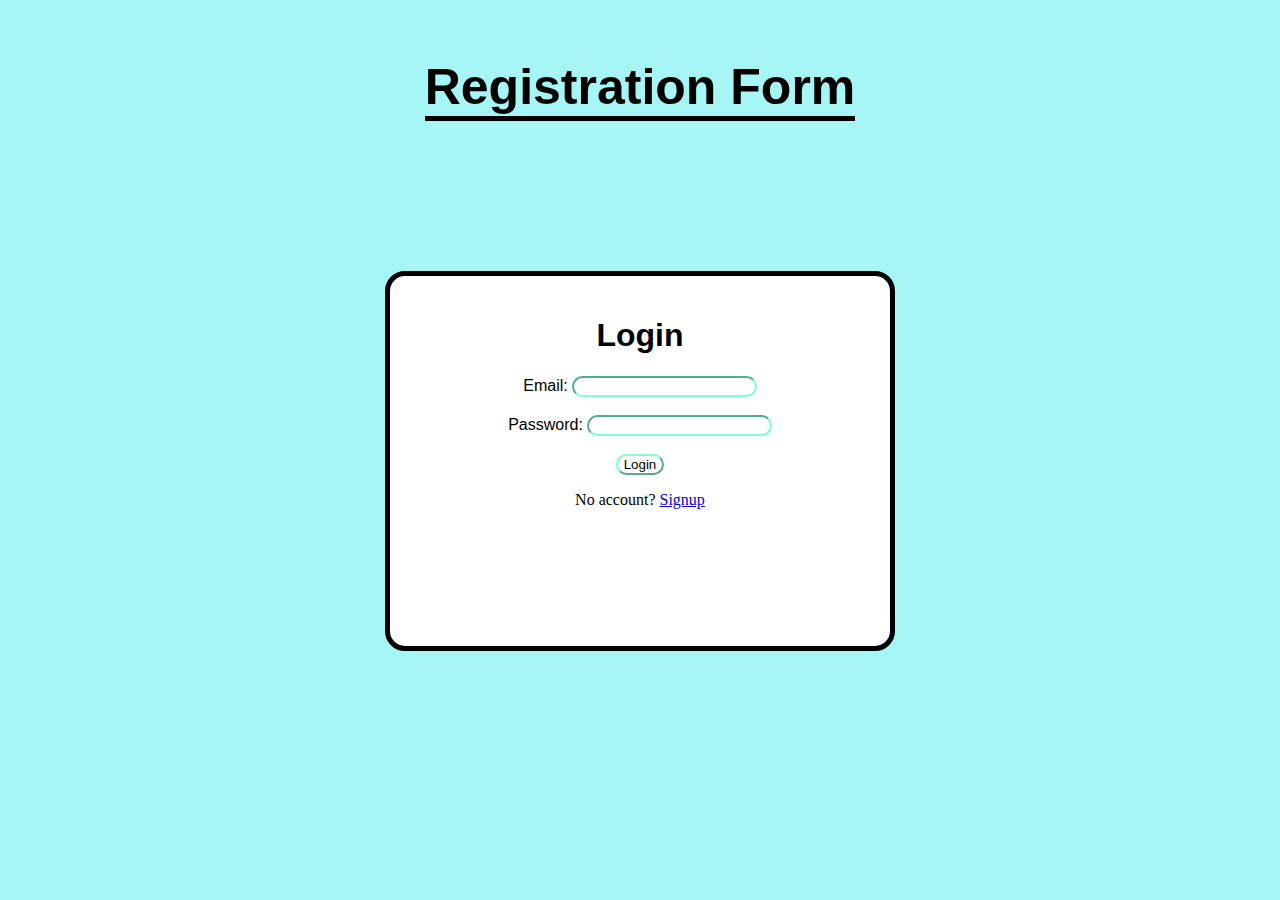
<file: index.html>
<!DOCTYPE html>
<html>

<head>
    <title>Registration Form</title>
    <link rel="stylesheet" href="style.css">
</head>

<body>
    <center>
        <div class="div">
            <p>Registration Form</p>
        </div>
        <div class="parent">
            <div class="maindiv">
                <form action="">
                    <h1>Login</h1>
                    <label for="email">Email:</label>
                    <input type="email" id="email" name="email"><br><br>
                    <label for="password">Password:</label>
                    <input type="password" id="" name=""><br><br>
                    <input type="submit" value="Login"><br>
                    <p>No account?</p> <a href="./signup.html" target="_blank">Signup</a>
                </form>

            </div>
        </div>
    </center>
</body>

</html>
</file>
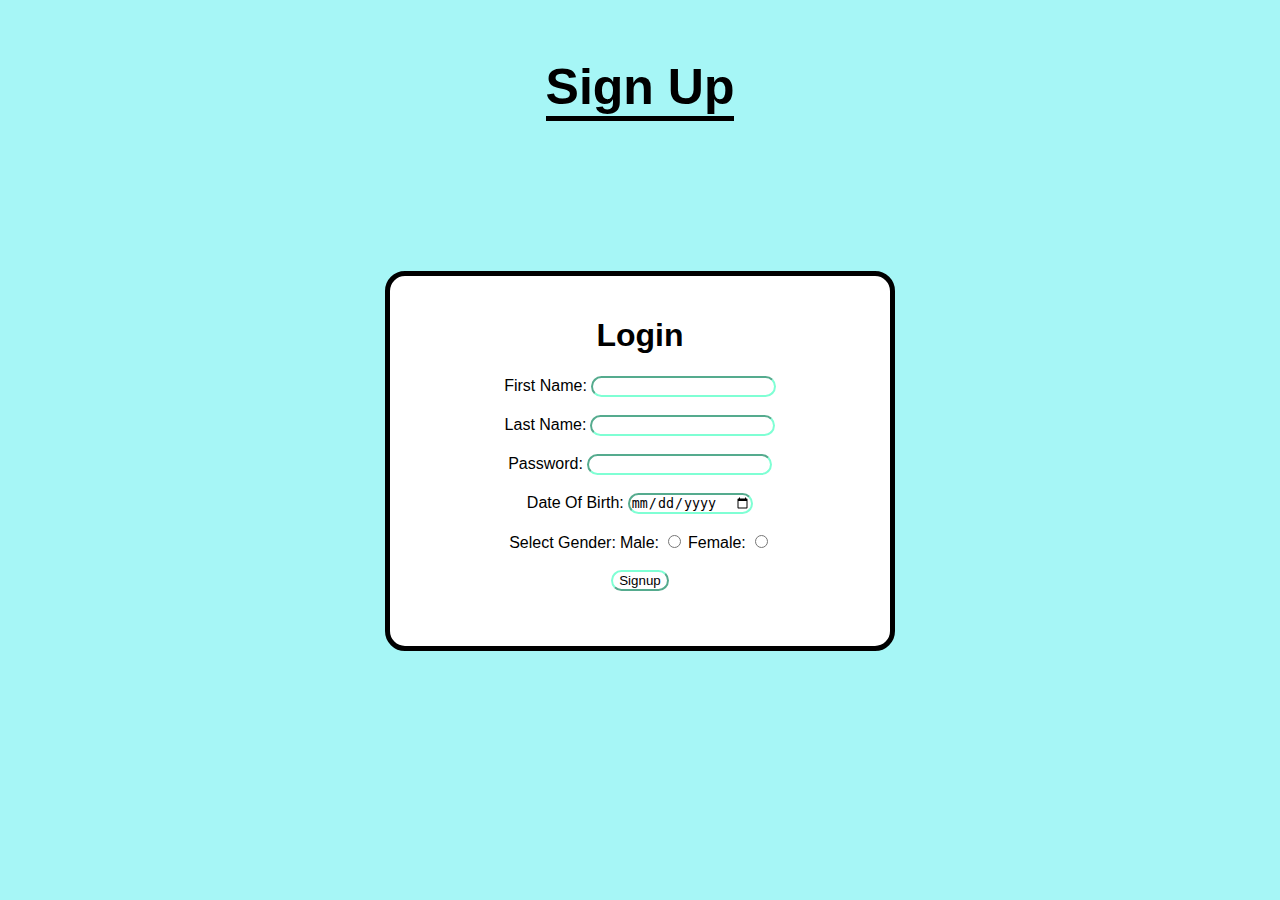
<file: signup.html>
<!DOCTYPE html>
<html lang="en">
<head>
    <meta charset="UTF-8">
    <meta http-equiv="X-UA-Compatible" content="IE=edge">
    <link rel="stylesheet" href="style.css">
    <meta name="viewport" content="width=device-width, initial-scale=1.0">
    <title>Signup</title>
</head>
<body>
    <center>
        <div class="div">
            <p>Sign Up</p>
        </div>
        <div class="parent">
            <div class="maindiv">
                <form action="">
                    <h1>Login</h1>
                    <label for="text">First Name:</label>
                    <input type="text" id="fname" name="fname"><br><br>
                    <label for="text">Last Name:</label>
                    <input type="text" id="lname" name="lname"><br><br>
                    <label for="password">Password:</label>
                    <input type="password" id="password" name="password"><br><br>
                    <label for="text">Date Of Birth:</label>
                    <input type="date" id="date" name="date"><br><br>
                    <label for="gender">Select Gender:</label>
                    <label for="gender">Male:</label>
                    <input type="radio" id="gender" value="Male" name="gender">
                    <label for="gender">Female:</label>
                    <input type="radio" id="gender" value="Female" name="gender"><br><br>
                    <input type="submit" value="Signup"><br>
                </form>

            </div>
        </div>
    </center>

</body>
</html>
</file>
<file: style.css>
*{
    background-color: rgb(166, 246, 246);
}
.maindiv{
    background-color: white;
    border: 5px solid black;
    border-radius: 20px;
    width: 500px;
    height: 350px;
    display: flex;
    justify-content: center;
    padding-top: 20px;
}
form,label,input{
    border-radius: 20px;
    background-color: white;
    border-color: aquamarine;
}
h1{
    font-family: 'Segoe UI', Tahoma, Geneva, Verdana, sans-serif;
    background-color: white;
}
.parent{
    display: flex;
    justify-content: center;
    margin-top: 100px;
}
label{
    font-family: 'Segoe UI', Tahoma, Geneva, Verdana, sans-serif;
}
input:hover{
    border-color: blue;
}
p,a{
    background-color: white;
    display: inline-block;
}
div>p{
    background-color: rgb(166, 246, 246);
    font-size: 50px;
    font-weight: bolder;
    font-family: 'Segoe UI', Tahoma, Geneva, Verdana, sans-serif;
    border-bottom: 5px solid black;
}
</file>
